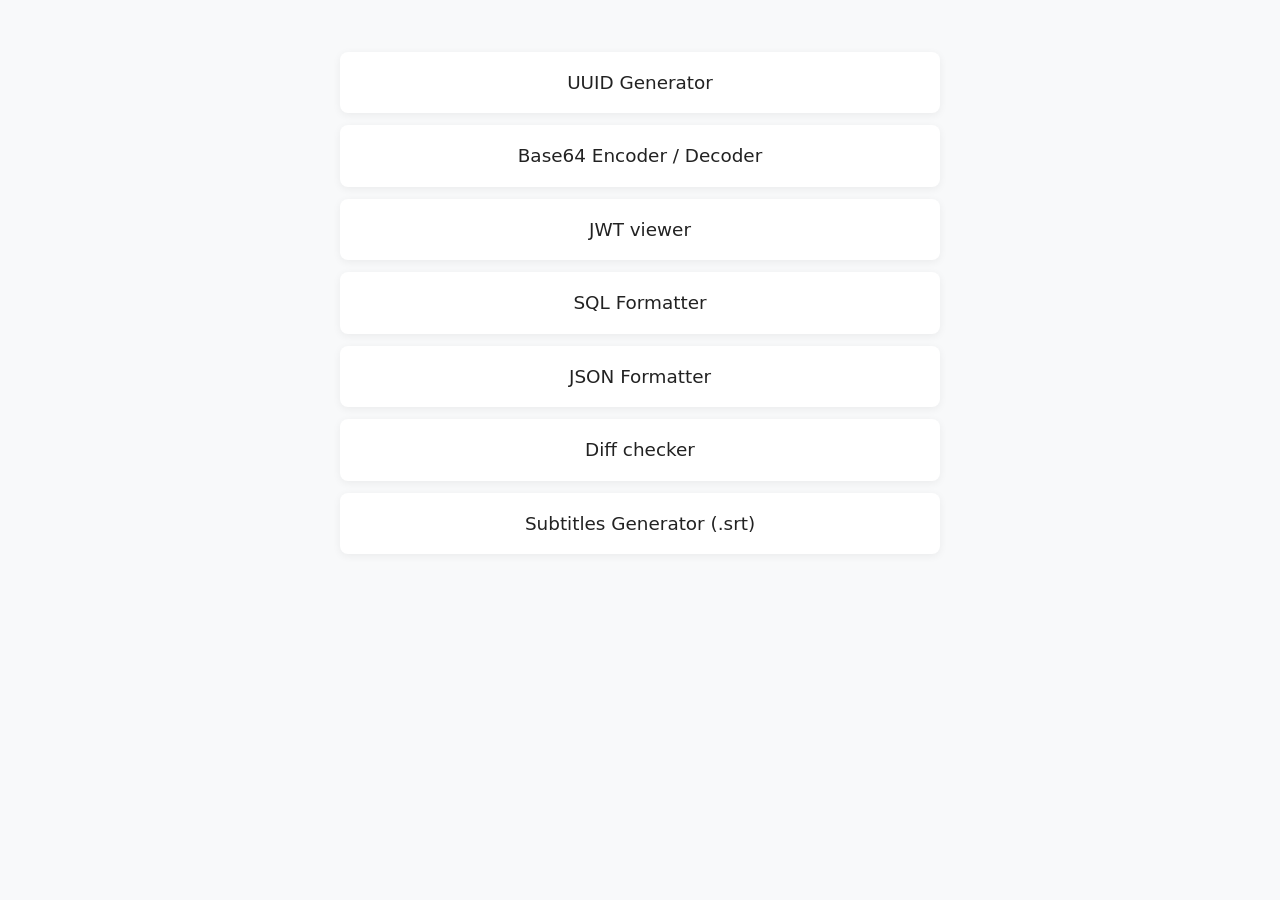
<file: index.html>
<!DOCTYPE html>
<html lang="en">
<head>
    <meta charset="UTF-8">
    <meta name="viewport" content="width=device-width, initial-scale=1.0">
    <title>Useful tools</title>
    <link rel="stylesheet" href="style.css">
    <style>
        .container {
            max-width: 800px;
            margin: 0 auto;
            padding: 40px 20px;
            text-align: center;
        }

        .tools-list {
            max-width: 600px;
            margin: 0 auto;
            list-style: none;
            padding: 0;
        }

        .tools-list li {
            margin: 12px 0;
        }

        .tools-list a {
            display: block;
            padding: 16px 20px;
            background: white;
            border-radius: 8px;
            text-decoration: none;
            color: #222;
            font-size: 1.15rem;
            box-shadow: 0 2px 8px rgba(0,0,0,0.06);
            transition: all 0.2s ease;
        }

        .tools-list a:hover {
            background: #dee2e6;
            transform: translateX(8px);
        }
    </style>
</head>
<body>
    <div class="container">
        <ul class="tools-list">
            <li><a href="tools/uuid-generator">UUID Generator</a></li>
            <li><a href="tools/base64">Base64 Encoder / Decoder</a></li>
            <li><a href="tools/jwt-viewer">JWT viewer</a></li>
            <li><a href="tools/sql-formatter">SQL Formatter</a></li>
            <li><a href="tools/json-formatter">JSON Formatter</a></li>
            <li><a href="tools/diff-checker">Diff checker</a></li>
            <li><a href="tools/srt-generator">Subtitles Generator (.srt)</a></li>
        </ul>
    </div>
</body>
</html>
</file>
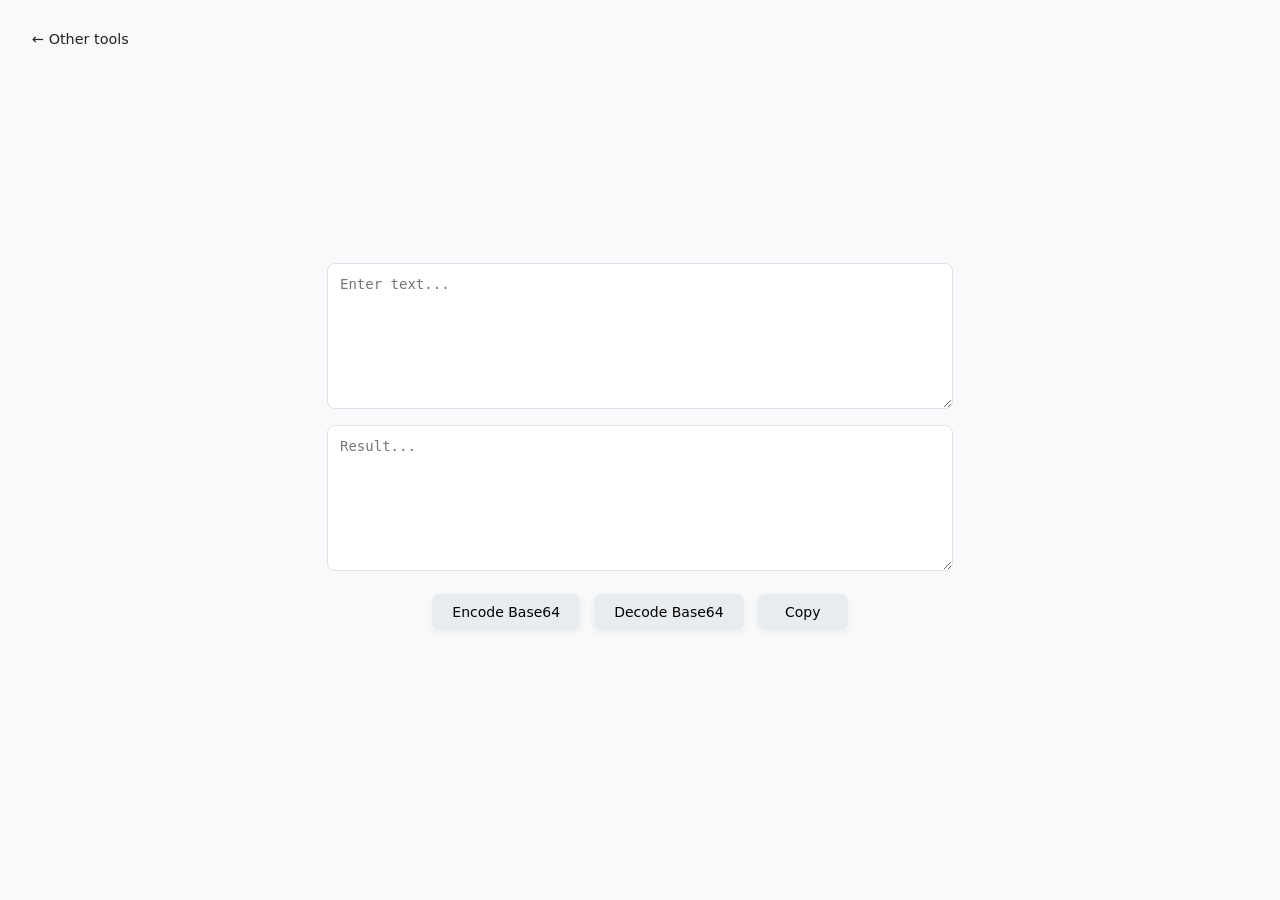
<file: tools/base64.html>
<!DOCTYPE html>
<html lang="en">
<head>
    <meta charset="UTF-8">
    <title>Base64 Encoder / Decoder</title>
    <link rel="stylesheet" href="../style.css">
    <style>
        .display-box {
            width: 100%;
            max-width: 600px;
            min-height: 120px;
            padding: 12px;
            border-radius: 8px;
            border: 1px solid #dee2e6;
            background: #fff;
            font-size: 14px;
            margin-bottom: 16px;
            resize: vertical;
            font-family: monospace;
        }

        .controls {
            display: flex;
            flex-wrap: wrap;
            justify-content: center;
        }
    </style>
</head>
<body>

<nav class="back-nav">
    <div class="btn-back" onclick="goBack()">← Other tools</div>
</nav>

<div class="container centered-wrapper">
    <textarea id="input" class="display-box" placeholder="Enter text..."></textarea>
    <textarea id="output" class="display-box" placeholder="Result..." readonly></textarea>

    <div class="controls">
        <button onclick="encodeBase64()">Encode Base64</button>
        <button onclick="decodeBase64()">Decode Base64</button>
        <button onclick="copyOutput()" id="copyBtn">Copy</button>
    </div>
</div>

<script>
    function goBack() {
        window.location.href = "../";
    }

    function encodeBase64() {
        try {
            const input = document.getElementById("input").value;
            const encoded = btoa(unescape(encodeURIComponent(input)));
            document.getElementById("output").value = encoded;
        } catch (e) {
            document.getElementById("output").value = "Encoding error";
        }
    }

    function decodeBase64() {
        try {
            const input = document.getElementById("input").value;
            const decoded = decodeURIComponent(escape(atob(input)));
            document.getElementById("output").value = decoded;
        } catch (e) {
            document.getElementById("output").value = "Invalid Base64 input";
        }
    }

    function copyOutput() {
        const copyBtn = document.getElementById('copyBtn');
        const output = document.getElementById("output");
        output.select();
        document.execCommand("copy");
        copyBtn.textContent = 'Copied!';
        setTimeout(() => {
            copyBtn.textContent = 'Copy';
        }, 800);
    }

</script>

</body>
</html>
</file>
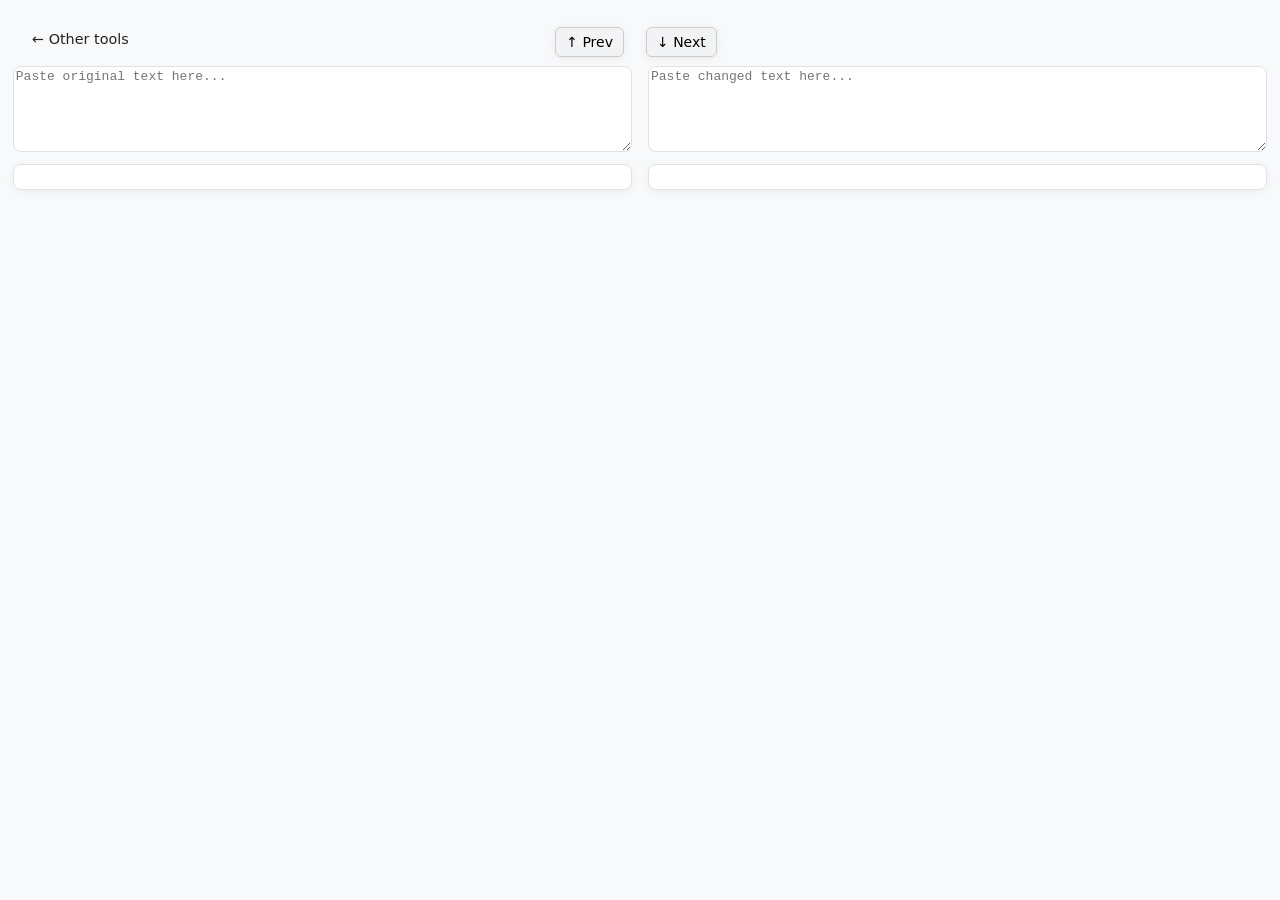
<file: tools/diff-checker.html>
<!DOCTYPE html>
<html lang="en">
<head>
    <meta charset="UTF-8">
    <title>Diff Checker</title>

    <!-- Diff lib -->
    <script src="dependencies/diff-match-patch.js"></script>

    <link rel="stylesheet" href="../style.css">

    <style>
        .container {
            display: flex;
            flex-direction: column;
            align-items: center;
            gap: 12px;
        }

        .areas {
            display: flex;
            flex-direction: column;
            gap: 12px;
            min-width: 98%;
        }

        .row {
            display: flex;
            gap: 16px;
            width: 100%;
        }

        textarea {
            width: 99%;
            height: 80px; /* smaller */
            border-radius: 8px;
            border: 1px solid #dee2e6;
            font-family: 'Courier New', monospace;
            font-size: 13px;
            resize: vertical;
        }

        .diff-box {
            width: 100%;
            padding: 12px;
            border-radius: 8px;
            border: 1px solid #dee2e6;
            font-family: 'Courier New', monospace;
            font-size: 13px;
            white-space: pre;
            overflow: auto;
            background: #fff;
            box-shadow: 0 2px 8px rgba(0,0,0,0.05);
            text-wrap: initial;
        }

        .added {
            background-color: #d4f8d4;
        }

        .removed {
            background-color: #ffd6d6;
        }

        .label {
            margin-bottom: 4px;
            font-size: 12px;
            color: #666;
        }

        .column {
            display: flex;
            flex-direction: column;
            padding-top: 10px;
            width: 100%;
        }

        .controls {
            display: flex;
            gap: 8px;
            align-items: center;
        }

        button {
            padding: 6px 10px;
            border-radius: 6px;
            border: 1px solid #ccc;
            background: #f1f3f5;
            cursor: pointer;
        }

        button:hover {
            background: #e9ecef;
        }

        .controls {
            position: sticky;
            top: 20px; /* adjust to navbar height */
            z-index: 1000;
        }

        .current {
            outline: 1px solid #333;
        }
    </style>
</head>

<body>

<nav class="back-nav">
    <div class="btn-back" onclick="goBack()">← Other tools</div>
</nav>

<div class="container ">

    <div class="controls">
        <button onclick="prevDiff()">↑ Prev</button>
        <button onclick="nextDiff()">↓ Next</button>
        <span id="counter"></span>
    </div>

    <div class="areas">

        <!-- INPUTS -->
        <div class="row">
            <div class="column">
                <textarea id="before" oninput="runDiff()" placeholder="Paste original text here..."></textarea>
            </div>

            <div class="column">
                <textarea id="after" oninput="runDiff()" placeholder="Paste changed text here..."></textarea>
            </div>
        </div>

        <!-- OUTPUT -->
        <div class="row">
            <div id="beforeDiff" class="diff-box"></div>
            <div id="afterDiff" class="diff-box"></div>
        </div>

    </div>
</div>

<script>
    const dmp = new diff_match_patch();

    let diffElements = [];
    let currentIndex = -1;

    function runDiff() {
        const before = document.getElementById('before').value;
        const after = document.getElementById('after').value;

        const beforeBox = document.getElementById('beforeDiff');
        const afterBox = document.getElementById('afterDiff');

        if (!before && !after) {
            beforeBox.innerHTML = '';
            afterBox.innerHTML = '';
            return;
        }

        const diffs = dmp.diff_main(before, after);
        dmp.diff_cleanupSemantic(diffs);

        let beforeHtml = '';
        let afterHtml = '';

        diffs.forEach(([type, text]) => {
            const safeText = escapeHtml(text);
            if (!safeText) return;

            if (type === 0) {
                beforeHtml += safeText;
                afterHtml += safeText;
            } else if (type === -1) {
                beforeHtml += `<span class="removed diff-item">${safeText}</span>`;
            } else if (type === 1) {
                afterHtml += `<span class="added diff-item">${safeText}</span>`;
            }
        });

        beforeBox.innerHTML = beforeHtml;
        afterBox.innerHTML = afterHtml;

        collectDiffs();
    }

    function collectDiffs() {
        diffElements = [
            ...document.querySelectorAll('.removed'),
            ...document.querySelectorAll('.added')
        ];

        currentIndex = -1;
        updateCounter();
    }

    function nextDiff() {
        if (!diffElements.length) return;

        currentIndex = (currentIndex + 1) % diffElements.length;
        scrollToCurrent();
    }

    function prevDiff() {
        if (!diffElements.length) return;

        currentIndex = (currentIndex - 1 + diffElements.length) % diffElements.length;
        scrollToCurrent();
    }

    function scrollToCurrent() {
        diffElements.forEach(el => el.classList.remove('current'));

        const el = diffElements[currentIndex];
        el.classList.add('current');

        el.scrollIntoView({
            behavior: 'smooth',
            block: 'center'
        });

        updateCounter();
    }

    function updateCounter() {
        const counter = document.getElementById('counter');
        if (!diffElements.length) {
            counter.textContent = '0 / 0';
        } else {
            counter.textContent = `${currentIndex + 1} / ${diffElements.length}`;
        }
    }

    function escapeHtml(text) {
        return text
            .replace(/&/g, "&amp;")
            .replace(/</g, "&lt;")
            .replace(/>/g, "&gt;");
    }

    function goBack() {
        window.location.href = "../";
    }
</script>

</body>
</html>
</file>
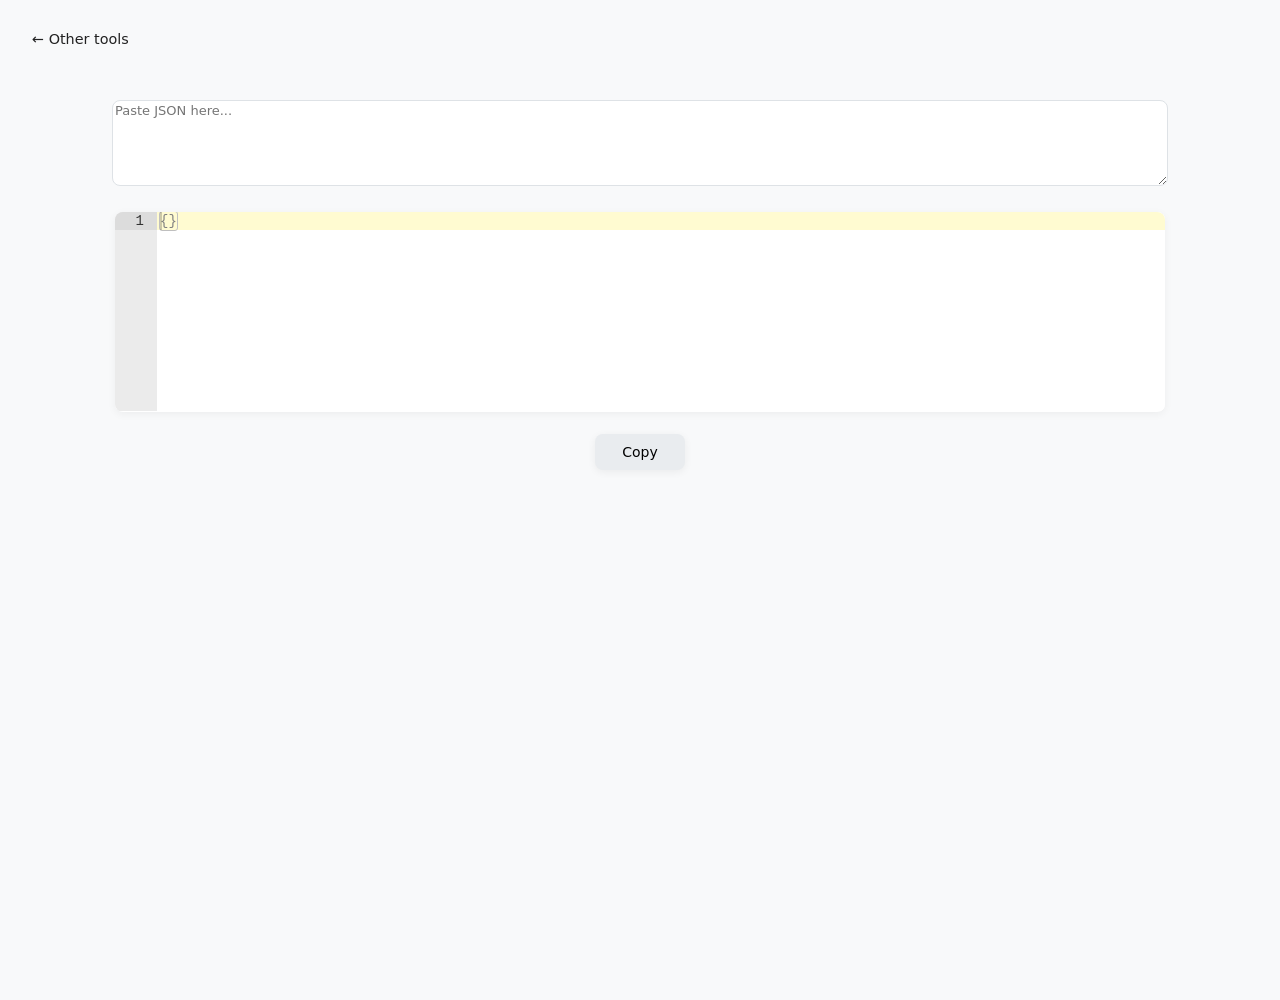
<file: tools/json-formatter.html>
<!DOCTYPE html>
<html lang="en">
<head>
    <meta charset="UTF-8">
    <title>JSON Formatter</title>
    <link rel="stylesheet" href="../style.css">

    <!-- JSONEditor CSS -->
    <link href="dependencies/jsoneditor.min.css" rel="stylesheet">
    <style>
        .container {
            display: flex;
            flex-direction: column;
            align-items: center;
        }

        textarea {
            width: 100%;
            height: 80px;
            margin-bottom: 16px;
            border-radius: 8px;
            border: 1px solid #dee2e6;
            font-family: inherit;
            font-size: 13px;
            resize: vertical;
        }

        .display-box {
            font-size: 13px;
            font-weight: 500;
            margin-top: 10px;
            min-height: 200px;
            background: #fff;
            padding: 0;
            border-radius: 8px;
            box-shadow: 0 2px 8px rgba(0,0,0,0.05);
            width: 100%;
            overflow: hidden; /* IMPORTANT */
        }

        .actions {
            margin-top: 15px;
            margin-bottom: 15px;
            display: flex;
            justify-content: center;
        }

        .jsoneditor {
            border: none;
            font-family: inherit;
            font-size: 13px;
        }

        .jsoneditor-menu {
            display: none;
        }
    </style>
</head>
<body>

<nav class="back-nav">
    <div class="btn-back" onclick="goBack()">← Other tools</div>
</nav>

<div class="container padded-centered-wrapper" style="max-width: 1050px; margin: auto;">

    <textarea id="jsonInput" placeholder="Paste JSON here..." oninput="formatJSONInput()"></textarea>

    <div id="outputBox" class="display-box"></div>

    <div class="actions">
        <button onclick="copyOutput()" id="copyBtn">Copy</button>
    </div>

</div>

<script src="dependencies/jsoneditor.min.js"></script>

<script>
    let editor;

    window.onload = function () {
        const container = document.getElementById('outputBox');

        editor = new JSONEditor(container, {
            mode: 'code',
            mainMenuBar: false,
            statusBar: false
        });

        setEditorHeight(200);
    };

    function setEditorHeight(minHeight = 200) {
        const container = document.getElementById('outputBox');
        const text = editor.getText();

        // Count the number of lines (at least 1)
        const lineCount = text ? text.split('\n').length : 1;

        // Manual calculation: 1 line = 10px
        // Adding a small buffer (e.g., 40px) for padding/internal UI elements
        const calculatedHeight = (lineCount * 20) + 40;

        container.style.height = Math.max(calculatedHeight, minHeight) + 'px';

        // Force the ACE editor (inside JSONEditor) to resize to the new container height
        if (editor && editor.aceEditor) {
            editor.aceEditor.resize();
        }
    }

    function formatJSONInput() {
        const input = document.getElementById('jsonInput').value.trim();

        if (!input) {
            editor.setText('');
            setEditorHeight(200);
            return;
        }

        try {
            const parsed = JSON.parse(input);
            const formatted = JSON.stringify(parsed, null, 2);
            editor.setText(formatted);
        } catch (e) {
            editor.setText('Invalid JSON');
        }

        setEditorHeight();
    }

    function copyOutput() {
        const text = editor.getText();
        if (!text) return;

        const copyBtn = document.getElementById('copyBtn');
        navigator.clipboard.writeText(text).then(() => {
            copyBtn.textContent = 'Copied!';
            setTimeout(() => {
                copyBtn.textContent = 'Copy';
            }, 800);
        });
    }

    function clearAll() {
        document.getElementById('jsonInput').value = '';
        editor.setText('');
        setEditorHeight(200);
    }

    function goBack() {
        window.location.href = "../";
    }
</script>

</body>
</html>
</file>
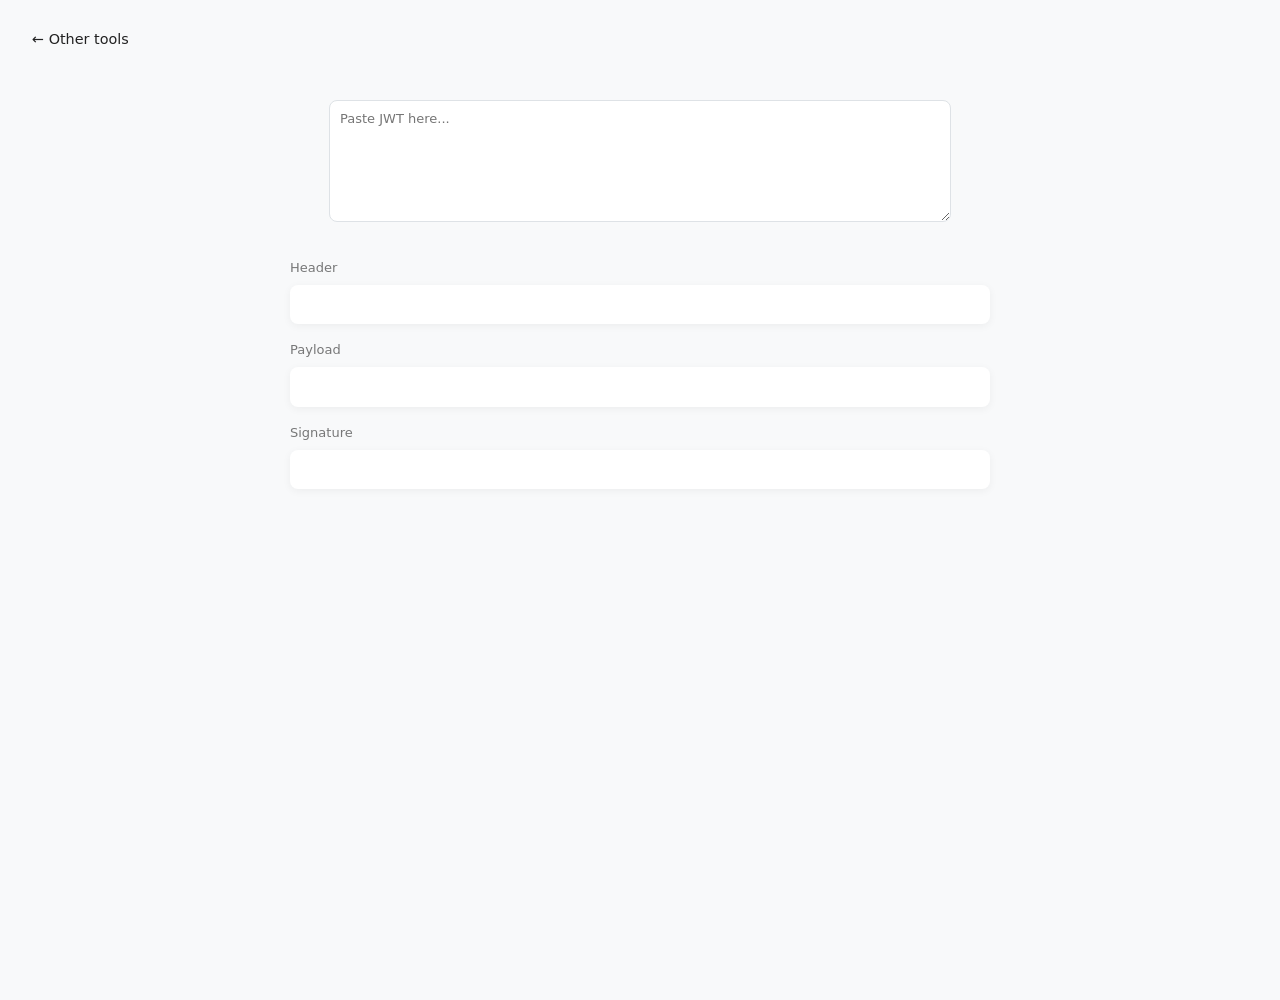
<file: tools/jwt-viewer.html>
<!DOCTYPE html>
<html lang="en">
<head>
    <meta charset="UTF-8">
    <title>JWT Viewer</title>
    <link rel="stylesheet" href="../style.css">
    <style>
        .display-box {
            font-size: 13px;
            font-weight: 500;
            margin-bottom: 16px;
            word-break: break-all;
            min-height: 1.2em;
            background: #fff;
            padding: 12px;
            border-radius: 8px;
            box-shadow: 0 2px 8px rgba(0,0,0,0.05);
            white-space: pre-wrap; /* IMPORTANT: preserves JSON formatting */
        }

        textarea {
            width: 100%;
            max-width: 600px;
            height: 100px;
            margin-bottom: 16px;
            padding: 10px;
            border-radius: 8px;
            border: 1px solid #dee2e6;
            font-family: inherit;
            font-size: 13px;
            resize: vertical;
        }

        .section-title {
            font-size: 13px;
            opacity: 0.6;
            margin-bottom: 6px;
        }


    </style>
</head>
<body>

<nav class="back-nav">
    <div class="btn-back" onclick="goBack()">← Other tools</div>
</nav>

<div class="container padded-centered-wrapper" style="max-width: 700px; margin: auto;">

    <textarea id="jwtInput" placeholder="Paste JWT here..." oninput="decodeJWT()"></textarea>

    <div style="width: 100%; margin-top: 20px;">
        <div class="section-title">Header</div>
        <div id="headerBox" class="display-box"></div>

        <div class="section-title">Payload</div>
        <div id="payloadBox" class="display-box"></div>

        <div class="section-title">Signature</div>
        <div id="signatureBox" class="display-box"></div>
    </div>

</div>

<script>
    function base64UrlDecode(str) {
        try {
            str = str.replace(/-/g, '+').replace(/_/g, '/');
            const pad = str.length % 4;
            if (pad) {
                str += '='.repeat(4 - pad);
            }
            return decodeURIComponent(atob(str).split('').map(c =>
                '%' + ('00' + c.charCodeAt(0).toString(16)).slice(-2)
            ).join(''));
        } catch {
            return 'Invalid base64';
        }
    }

    function formatJSON(str) {
        try {
            return JSON.stringify(JSON.parse(str), null, 2); // pretty print
        } catch {
            return str;
        }
    }

    function decodeJWT() {
        let input = document.getElementById('jwtInput').value.trim();

        // 🔥 remove "Bearer " if present
        if (input.startsWith('Bearer ')) {
            input = input.slice(7).trim();
        }

        const parts = input.split('.');
        const header = parts[0];
        const payload = parts[1];
        const signature = parts[2];

        document.getElementById('headerBox').textContent =
            header ? formatJSON(base64UrlDecode(header)) : '';

        document.getElementById('payloadBox').textContent =
            payload ? formatJSON(base64UrlDecode(payload)) : '';

        document.getElementById('signatureBox').textContent =
            signature || '';
    }

    function clearAll() {
        document.getElementById('jwtInput').value = '';
        document.getElementById('headerBox').textContent = '';
        document.getElementById('payloadBox').textContent = '';
        document.getElementById('signatureBox').textContent = '';
    }

    function goBack() {
        window.location.href = "../";
    }
</script>

</body>
</html>
</file>
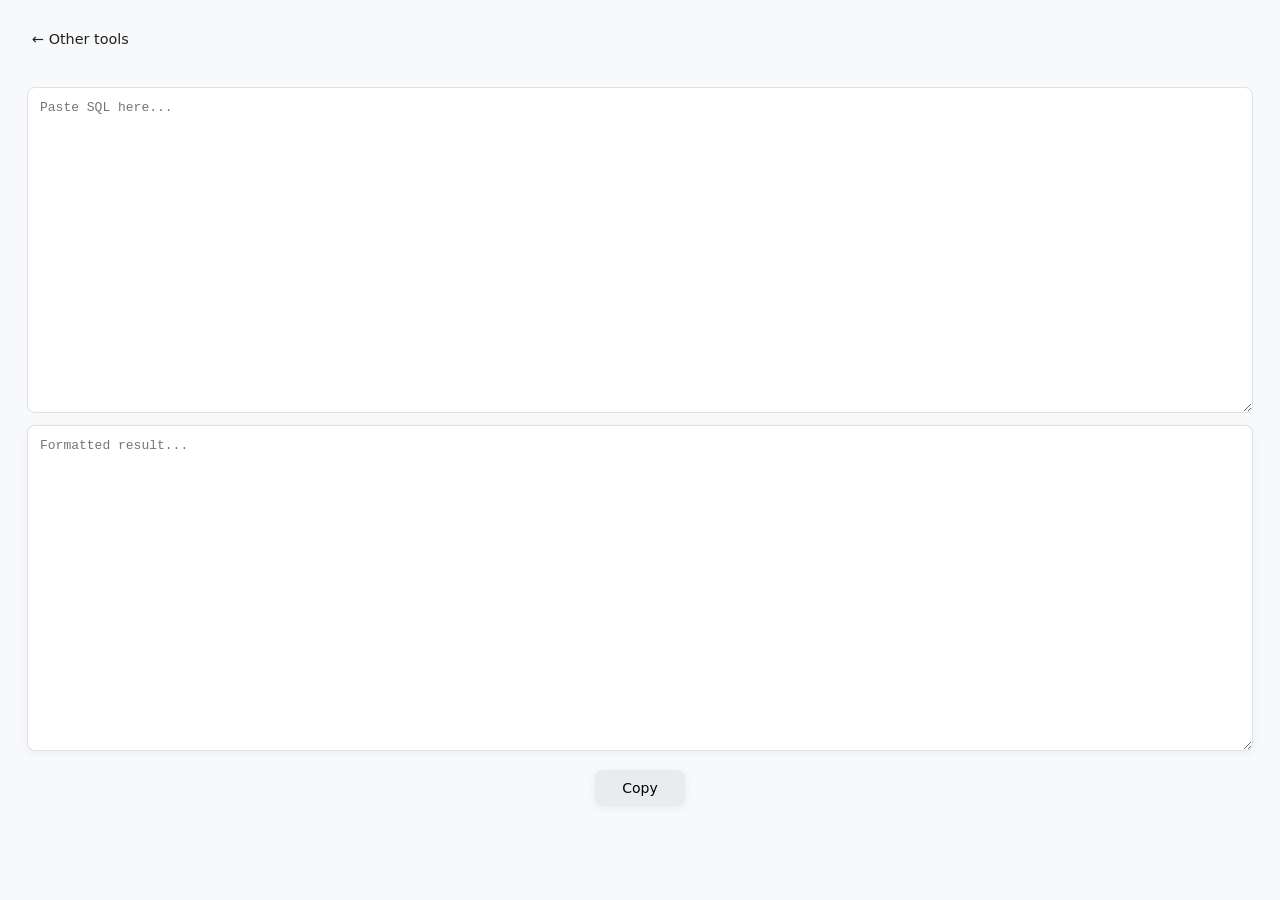
<file: tools/sql-formatter.html>
<!DOCTYPE html>
<html lang="en">
<head>
    <meta charset="UTF-8">
    <title>SQL Formatter (Aligned Insert)</title>
    <script src="dependencies/sql-formatter.min.js"></script>
    <link rel="stylesheet" href="../style.css"> </head>
    <style>
        .container { display: flex; flex-direction: column; align-items: center; }

        textarea {
            /* 2x wider than original 600px, responsive */
            width: 1200px;
            max-width: 95vw;
            /* Expand vertically */
            height: 300px;
            margin-bottom: 12px;
            padding: 12px;
            border-radius: 8px;
            border: 1px solid #dee2e6;
            font-family: 'Courier New', monospace;
            font-size: 13px;
            /* Handle horizontal overflow */
            white-space: pre;
            overflow-x: auto;
            resize: vertical;
        }

        #outputSql {
            background: #fff;
            box-shadow: 0 2px 8px rgba(0,0,0,0.05);
        }

    </style>
</head>
<body>

<nav class="back-nav">
    <div class="btn-back" onclick="goBack()">← Other tools</div>
</nav>

<div class="container centered-wrapper">
    <textarea id="inputSql" placeholder="Paste SQL here..." oninput="formatSQL()"></textarea>
    <textarea id="outputSql" placeholder="Formatted result..." readonly></textarea>
    <button onclick="copySQL()" id="copyBtn">Copy</button>
</div>

<script>
    function formatSQL() {
        const input = document.getElementById('inputSql').value;
        const output = document.getElementById('outputSql');

        if (!input.trim()) {
            output.value = '';
            return;
        }

        // Check if it's an INSERT INTO statement to use special logic
        if (/insert\s+into/i.test(input)) {
            output.value = formatInsertInto(input);
        } else {
            output.value = formatGenericSQL(input);
        }
    }

    function formatInsertInto(sql) {
        try {
            // 1. Extract parts
            const insertPart = sql.match(/insert\s+into\s+([\w.]+)\s*\((.*?)\)\s*values\s*(.*);?/is);
            if (!insertPart) return sql;

            const tableName = insertPart[1];
            const columns = insertPart[2].split(',').map(s => s.trim());

            // Extract value rows: (v1, v2), (v3, v4)
            const valuesRaw = insertPart[3].trim();
            const rowMatches = valuesRaw.match(/\((.*?)\)/gs);
            if (!rowMatches) return sql;

            const rows = rowMatches.map(row =>
                row.replace(/^\(|\)$/g, '').split(',').map(s => s.trim())
            );

            // 2. Calculate Max Widths for every column
            const maxWidths = columns.map((col, i) => {
                const cellLengths = rows.map(row => (row[i] || '').length);
                return Math.max(col.length, ...cellLengths);
            });

            // 3. Format Helper
            const padCell = (text, width) => text + ' '.repeat(Math.max(0, width - text.length));

            // 4. Reconstruct Header
            const formattedCols = columns.map((col, i) => padCell(col, maxWidths[i])).join(' , ');
            let result = `INSERT INTO ${tableName}\n(${formattedCols}) VALUES\n`;

            // 5. Reconstruct Rows
            const formattedRows = rows.map((row, rowIndex) => {
                const rowStr = row.map((cell, i) => padCell(cell, maxWidths[i])).join(' , ');
                const isLast = rowIndex === rows.length - 1;
                return `(${rowStr})${isLast ? ';' : ','}`;
            });

            return result + formattedRows.join('\n');
        } catch (e) {
            console.error(e);
            return sql; // Return original on error
        }
    }

    function formatGenericSQL(input) {
        return sqlFormatter.format(input, {
                    language: 'sql',
                    indent: '    ',
                    uppercase: true
        });
    }

    function goBack() {
        window.location.href = "../";
    }

    function copySQL() {
        const text = document.getElementById('outputSql').value;
        if (!text) return;

        const copyBtn = document.getElementById('copyBtn');
        navigator.clipboard.writeText(text).then(() => {
            copyBtn.textContent = 'Copied!';
            setTimeout(() => {
                copyBtn.textContent = 'Copy';
            }, 800);
        });
    }
</script>

</body>
</html>
</file>
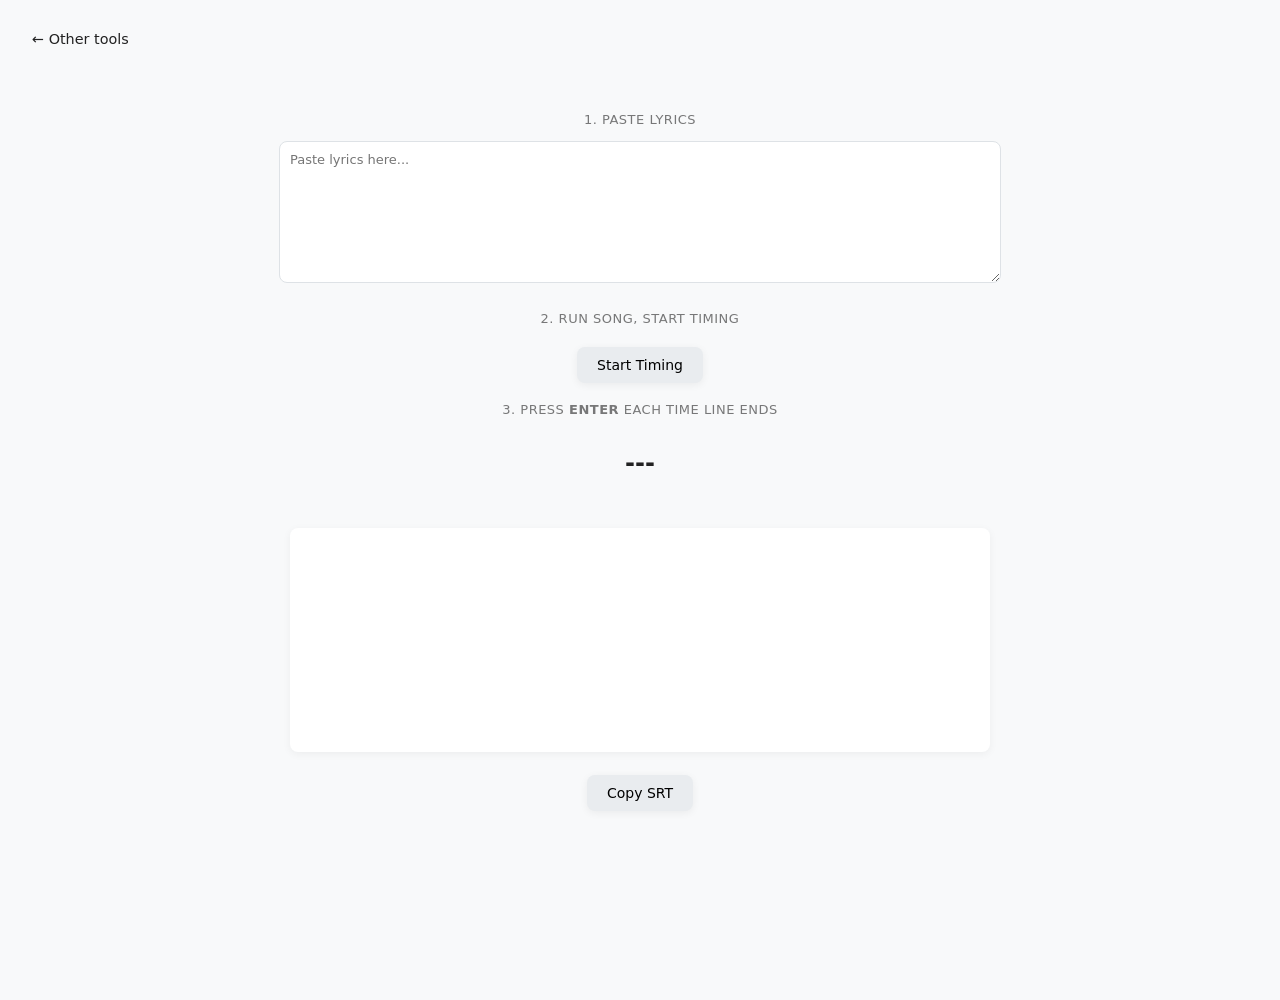
<file: tools/srt-generator.html>
<!DOCTYPE html>
<html lang="en">
<head>
    <meta charset="UTF-8" />
    <title>Live SRT Generator</title>
    <link rel="stylesheet" href="../style.css">
    <style>
        .display-box {
          font-size: 13px;
          font-weight: 500;
          margin-bottom: 16px;
          word-break: break-all;
          min-height: 1.2em;
          background: #fff;
          padding: 12px;
          border-radius: 8px;
          box-shadow: 0 2px 8px rgba(0,0,0,0.05);
          white-space: pre-wrap;
        }

        textarea {
          width: 100%;
          height: 120px;
          margin-bottom: 16px;
          padding: 10px;
          border-radius: 8px;
          border: 1px solid #dee2e6;
          font-family: inherit;
          font-size: 13px;
          resize: vertical;
        }

        .section-title {
          font-size: 13px;
          opacity: 0.6;
          margin: 10px;
          text-transform: uppercase;
          letter-spacing: 0.5px;
        }

        #currentLineDisplay, #nextLineDisplay {
          font-size: 1.5rem;
          font-weight: 600;
          margin: 0.2rem 0;
          color: #222;
        }

        #nextLineDisplay {
          color: #adb5bd;
          font-size: 1.1rem;
        }

        .controls {
          text-align: center;
        }

    </style>
</head>
<body>

<nav class="back-nav">
    <div class="btn-back" onclick="goBack()">← Other tools</div>
</nav>

<div class="container padded-centered-wrapper" style="max-width: 700px; margin: auto;">

    <div class="section-title">1. Paste Lyrics</div>
    <textarea id="lyrics" placeholder="Paste lyrics here..."></textarea>

    <div class="controls">
        <div class="section-title">2. Run song, start timing</div>
        <button onclick="startTiming()">Start Timing</button>
        <div class="section-title">3. Press <strong>Enter</strong> each time line ends</div>
    </div>

    <div style="width: 100%; margin-top: 10px; text-align: center;">
        <p id="currentLineDisplay">---</p>
        <p id="nextLineDisplay"></p>
    </div>

    <div style="width: 100%; margin-top: 30px;">
        <pre id="srtOutput" class="display-box" style="min-height: 200px;"></pre>
        <div style="text-align: center; margin-bottom: 15px">
            <button id="copyBtn" onclick="copyToClipboard()">Copy SRT</button>
        </div>
    </div>

</div>

<script>
    let lines = [];
    let timestamps = [];
    let index = 0;
    let startTime;
    const output = document.getElementById("srtOutput");
    const currentLineDisplay = document.getElementById("currentLineDisplay");
    const nextLineDisplay = document.getElementById("nextLineDisplay");

    function startTiming() {
      const rawInput = document.getElementById("lyrics").value.trim();
      if (!rawInput) return;

      lines = rawInput.split("\n");
      timestamps = [performance.now()];
      index = 0;
      output.textContent = "";
      currentLineDisplay.textContent = lines[0] || "";
      nextLineDisplay.textContent = lines[1] || "";
      startTime = timestamps[0];
    }

    function recordLine() {
      if (index >= lines.length || !startTime) return;

      const now = performance.now();
      timestamps.push(now);

      const start = timestamps[index] - startTime;
      const end = timestamps[index + 1] - startTime;
      const srtEntry = formatSRT(index + 1, start, end, lines[index]);
      output.textContent += srtEntry + "\n";

      index++;

      if (index < lines.length) {
        currentLineDisplay.textContent = lines[index] || "";
        nextLineDisplay.textContent = lines[index + 1] || "";
      } else {
        currentLineDisplay.textContent = "✅ Done!";
        nextLineDisplay.textContent = "";
      }

      // Auto-scroll output
      output.scrollTop = output.scrollHeight;
    }

    function formatSRT(i, startMs, endMs, text) {
      return `${i}\n${formatTime(startMs)} --> ${formatTime(endMs)}\n${text}\n`;
    }

    function formatTime(ms) {
      const date = new Date(ms);
      return [
        String(date.getUTCHours()).padStart(2, '0'),
        String(date.getUTCMinutes()).padStart(2, '0'),
        String(date.getUTCSeconds()).padStart(2, '0')
      ].join(":") + "," + String(date.getUTCMilliseconds()).padStart(3, '0');
    }

    function copyToClipboard() {
      const text = output.textContent;
      navigator.clipboard.writeText(text).then(() => {
          const btn = document.getElementById('copyBtn');
          const original = btn.textContent;
          btn.textContent = 'Copied!';
          setTimeout(() => btn.textContent = original, 2000);
      });
    }

    function goBack() {
      window.location.href = "../";
    }

    document.addEventListener("keydown", e => {
      // Prevent recording if user is typing in the textarea
      if (document.activeElement.id === "lyrics") return;

      if (e.key === "Enter") {
        e.preventDefault();
        recordLine();
      }
    });
</script>

</body>
</html>
</file>
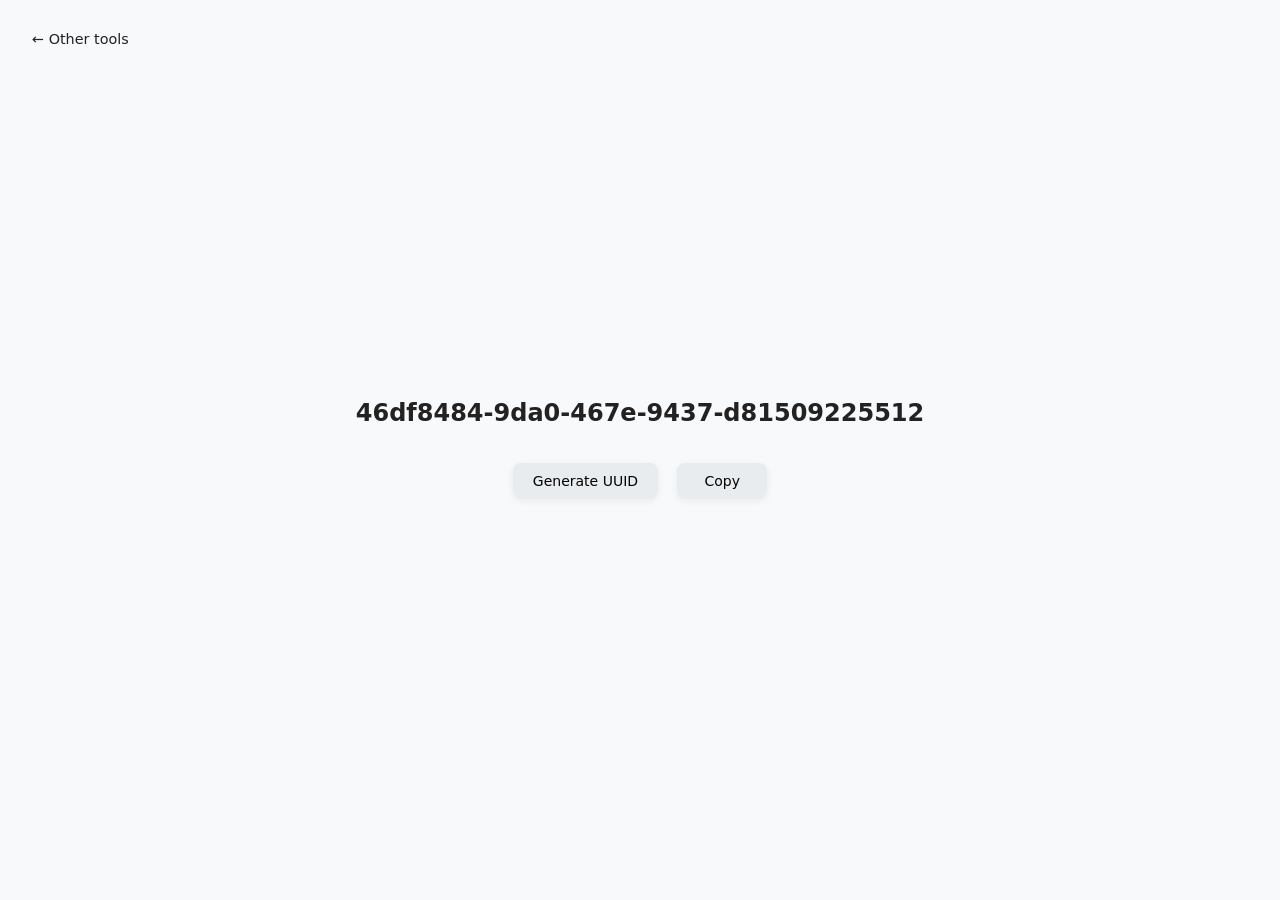
<file: tools/uuid-generator.html>
<!DOCTYPE html>
<html lang="en">
<head>
    <meta charset="UTF-8">
    <link rel="stylesheet" href="../style.css"> </head>
    <style>
        .display-box {
            font-size: 24px;
            font-weight: 600;
            margin-bottom: 24px;
            word-break: break-all;
            min-height: 1.2em;
        }
    </style>
</head>
<body>
   <nav class="back-nav">
       <div class="btn-back" onclick="goBack()">← Other tools</div>
   </nav>

   <div class="container centered-wrapper">
       <div id="uuid" class="display-box">Generating...</div>
       <div class="controls">
           <button onclick="generateUUID()">Generate UUID</button>
           <button id="copyBtn" onclick="copyUUID()">Copy</button>
       </div>
   </div>

   <script>
       let currentUUID = '';

       function generateUUID() {
           const uuidDisplay = document.getElementById('uuid');
           currentUUID = crypto.randomUUID();
           uuidDisplay.textContent = currentUUID;
       }

       function copyUUID() {
           if (!currentUUID) return;

           const copyBtn = document.getElementById('copyBtn');
           navigator.clipboard.writeText(currentUUID).then(() => {
               copyBtn.textContent = 'Copied!';
               setTimeout(() => {
                   copyBtn.textContent = 'Copy';
               }, 800);
           });
       }

       function goBack() {
           window.location.href = "../";
       }

       window.onload = generateUUID;
   </script>

</body>
</html>
</file>
<file: style.css>
/* --- Global Styles --- */
body {
    font-family: 'Segoe UI', system-ui, -apple-system, sans-serif;
    background: #f8f9fa;
    color: #222;
    margin: 0;
    padding: 0;
    line-height: 1.6;
    min-height: 100vh;
}

/* For tools that need centered vertical alignment */
.centered-wrapper {
    display: flex;
    flex-direction: column;
    align-items: center;
    justify-content: center;
    min-height: 100vh;
}

.padded-centered-wrapper {
    display: flex;
    flex-direction: column;
    align-items: center;
    justify-content: flex-start;
    min-height: 100vh;
    padding-top: 100px;
}

/* --- Navigation (back to "Other tools") --- */
.back-nav {
    position: absolute;
    top: 20px;
    left: 20px;
}

.btn-back {
    padding: 8px 12px;
    border-radius: 6px;
    cursor: pointer;
    font-size: 0.9rem;
    transition: background-color 0.2s ease;
    user-select: none;
    display: inline-block;
}

.btn-back:hover {
    background-color: #e9ecef;
}

/* --- UI Components (Buttons & Displays) --- */
button {
    padding: 10px 20px;
    margin: 7px;
    border: none;
    border-radius: 8px;
    background: #e9ecef;
    cursor: pointer;
    font-size: 14px;
    transition: all 0.2s ease;
    font-family: inherit;
    box-shadow: 0 2px 8px rgba(0,0,0,0.06);
}

button:hover {
    background: #dee2e6;
    transform: translateY(-1px);
}

button:active {
    transform: scale(0.95);
}

#copyBtn {
    min-width: 90px; /* This prevents the button from shrinking or growing */
    text-align: center;
}
</file>
<file: tools/dependencies/jsoneditor.min.css>
// https://cdn.jsdelivr.net/npm/jsoneditor@9.10.0/dist/jsoneditor.min.css

.jsoneditor input,.jsoneditor input:not([type]),.jsoneditor input[type=search],.jsoneditor input[type=text],.jsoneditor-modal input,.jsoneditor-modal input:not([type]),.jsoneditor-modal input[type=search],.jsoneditor-modal input[type=text]{height:auto;border:inherit;box-shadow:none;font-size:inherit;box-sizing:inherit;padding:inherit;font-family:inherit;transition:none;line-height:inherit}.jsoneditor input:focus,.jsoneditor input:not([type]):focus,.jsoneditor input[type=search]:focus,.jsoneditor input[type=text]:focus,.jsoneditor-modal input:focus,.jsoneditor-modal input:not([type]):focus,.jsoneditor-modal input[type=search]:focus,.jsoneditor-modal input[type=text]:focus{border:inherit;box-shadow:inherit}.jsoneditor textarea,.jsoneditor-modal textarea{height:inherit}.jsoneditor select,.jsoneditor-modal select{display:inherit;height:inherit}.jsoneditor label,.jsoneditor-modal label{font-size:inherit;font-weight:inherit;color:inherit}.jsoneditor table,.jsoneditor-modal table{border-collapse:collapse;width:auto}.jsoneditor td,.jsoneditor th,.jsoneditor-modal td,.jsoneditor-modal th{padding:0;display:table-cell;text-align:left;vertical-align:inherit;border-radius:inherit}.jsoneditor .autocomplete.dropdown{position:absolute;background:#fff;box-shadow:2px 2px 12px rgba(128,128,128,.3);border:1px solid #d3d3d3;overflow-x:hidden;overflow-y:auto;cursor:default;margin:0;padding:5px;text-align:left;outline:0;font-family:consolas,menlo,monaco,"Ubuntu Mono",source-code-pro,monospace;font-size:14px}.jsoneditor .autocomplete.dropdown .item{color:#1a1a1a}.jsoneditor .autocomplete.dropdown .item.hover{background-color:#ebebeb}.jsoneditor .autocomplete.hint{color:#a1a1a1;top:4px;left:4px}.jsoneditor-contextmenu-root{position:relative;width:0;height:0}.jsoneditor-contextmenu{position:absolute;box-sizing:content-box;z-index:2}.jsoneditor-contextmenu .jsoneditor-menu{position:relative;left:0;top:0;width:128px;height:auto;background:#fff;border:1px solid #d3d3d3;box-shadow:2px 2px 12px rgba(128,128,128,.3);list-style:none;margin:0;padding:0}.jsoneditor-contextmenu .jsoneditor-menu button{position:relative;padding:0 8px 0 0;margin:0;width:128px;height:auto;border:none;cursor:pointer;color:#4d4d4d;background:0 0;font-size:14px;font-family:arial,sans-serif;box-sizing:border-box;text-align:left}.jsoneditor-contextmenu .jsoneditor-menu button::-moz-focus-inner{padding:0;border:0}.jsoneditor-contextmenu .jsoneditor-menu button.jsoneditor-default{width:96px}.jsoneditor-contextmenu .jsoneditor-menu button.jsoneditor-expand{float:right;width:32px;height:24px;border-left:1px solid #e5e5e5}.jsoneditor-contextmenu .jsoneditor-menu li{overflow:hidden}.jsoneditor-contextmenu .jsoneditor-menu li ul{display:none;position:relative;left:-10px;top:0;border:none;box-shadow:inset 0 0 10px rgba(128,128,128,.5);padding:0 10px;-webkit-transition:all .3s ease-out;-moz-transition:all .3s ease-out;-o-transition:all .3s ease-out;transition:all .3s ease-out}.jsoneditor-contextmenu .jsoneditor-menu li ul .jsoneditor-icon{margin-left:24px}.jsoneditor-contextmenu .jsoneditor-menu li ul li button{padding-left:24px;animation:all ease-in-out 1s}.jsoneditor-contextmenu .jsoneditor-menu li button .jsoneditor-expand{position:absolute;top:0;right:0;width:24px;height:24px;padding:0;margin:0 4px 0 0;background-image:url(./img/jsoneditor-icons.svg);background-position:0 -72px}.jsoneditor-contextmenu .jsoneditor-icon{position:absolute;top:0;left:0;width:24px;height:24px;border:none;padding:0;margin:0;background-image:url(./img/jsoneditor-icons.svg)}.jsoneditor-contextmenu .jsoneditor-text{padding:4px 0 4px 24px;word-wrap:break-word}.jsoneditor-contextmenu .jsoneditor-text.jsoneditor-right-margin{padding-right:24px}.jsoneditor-contextmenu .jsoneditor-separator{height:0;border-top:1px solid #e5e5e5;padding-top:5px;margin-top:5px}.jsoneditor-contextmenu button.jsoneditor-remove .jsoneditor-icon{background-position:-24px 0}.jsoneditor-contextmenu button.jsoneditor-append .jsoneditor-icon{background-position:0 0}.jsoneditor-contextmenu button.jsoneditor-insert .jsoneditor-icon{background-position:0 0}.jsoneditor-contextmenu button.jsoneditor-duplicate .jsoneditor-icon{background-position:-48px 0}.jsoneditor-contextmenu button.jsoneditor-sort-asc .jsoneditor-icon{background-position:-168px 0}.jsoneditor-contextmenu button.jsoneditor-sort-desc .jsoneditor-icon{background-position:-192px 0}.jsoneditor-contextmenu button.jsoneditor-transform .jsoneditor-icon{background-position:-216px 0}.jsoneditor-contextmenu button.jsoneditor-extract .jsoneditor-icon{background-position:0 -24px}.jsoneditor-contextmenu button.jsoneditor-type-string .jsoneditor-icon{background-position:-144px 0}.jsoneditor-contextmenu button.jsoneditor-type-auto .jsoneditor-icon{background-position:-120px 0}.jsoneditor-contextmenu button.jsoneditor-type-object .jsoneditor-icon{background-position:-72px 0}.jsoneditor-contextmenu button.jsoneditor-type-array .jsoneditor-icon{background-position:-96px 0}.jsoneditor-contextmenu button.jsoneditor-type-modes .jsoneditor-icon{background-image:none;width:6px}.jsoneditor-contextmenu li,.jsoneditor-contextmenu ul{box-sizing:content-box;position:relative}.jsoneditor-contextmenu .jsoneditor-menu button:focus,.jsoneditor-contextmenu .jsoneditor-menu button:hover{color:#1a1a1a;background-color:#f5f5f5;outline:0}.jsoneditor-contextmenu .jsoneditor-menu li button.jsoneditor-selected,.jsoneditor-contextmenu .jsoneditor-menu li button.jsoneditor-selected:focus,.jsoneditor-contextmenu .jsoneditor-menu li button.jsoneditor-selected:hover{color:#fff;background-color:#ee422e}.jsoneditor-contextmenu .jsoneditor-menu li ul li button:focus,.jsoneditor-contextmenu .jsoneditor-menu li ul li button:hover{background-color:#f5f5f5}.jsoneditor-modal{max-width:95%;border-radius:2px!important;padding:45px 15px 15px 15px!important;box-shadow:2px 2px 12px rgba(128,128,128,.3);color:#4d4d4d;line-height:1.3em}.jsoneditor-modal.jsoneditor-modal-transform{width:600px!important}.jsoneditor-modal .pico-modal-header{position:absolute;box-sizing:border-box;top:0;left:0;width:100%;padding:0 10px;height:30px;line-height:30px;font-family:arial,sans-serif;font-size:11pt;background:#3883fa;color:#fff}.jsoneditor-modal table{width:100%}.jsoneditor-modal table td{padding:3px 0}.jsoneditor-modal table td.jsoneditor-modal-input{text-align:right;padding-right:0;white-space:nowrap}.jsoneditor-modal table td.jsoneditor-modal-actions{padding-top:15px}.jsoneditor-modal table th{vertical-align:middle}.jsoneditor-modal p:first-child{margin-top:0}.jsoneditor-modal a{color:#3883fa}.jsoneditor-modal .jsoneditor-jmespath-block{margin-bottom:10px}.jsoneditor-modal .pico-close{background:0 0!important;font-size:24px!important;top:7px!important;right:7px!important;color:#fff}.jsoneditor-modal input{padding:4px}.jsoneditor-modal input[type=text]{cursor:inherit}.jsoneditor-modal input[disabled]{background:#d3d3d3;color:grey}.jsoneditor-modal .jsoneditor-select-wrapper{position:relative;display:inline-block}.jsoneditor-modal .jsoneditor-select-wrapper:after{content:"";width:0;height:0;border-left:5px solid transparent;border-right:5px solid transparent;border-top:6px solid #666;position:absolute;right:8px;top:14px;pointer-events:none}.jsoneditor-modal select{padding:3px 24px 3px 10px;min-width:180px;max-width:350px;-webkit-appearance:none;-moz-appearance:none;appearance:none;text-indent:0;text-overflow:"";font-size:14px;line-height:1.5em}.jsoneditor-modal select::-ms-expand{display:none}.jsoneditor-modal .jsoneditor-button-group input{padding:4px 10px;margin:0;border-radius:0;border-left-style:none}.jsoneditor-modal .jsoneditor-button-group input.jsoneditor-button-first{border-top-left-radius:3px;border-bottom-left-radius:3px;border-left-style:solid}.jsoneditor-modal .jsoneditor-button-group input.jsoneditor-button-last{border-top-right-radius:3px;border-bottom-right-radius:3px}.jsoneditor-modal .jsoneditor-transform-preview{background:#f5f5f5;height:200px}.jsoneditor-modal .jsoneditor-transform-preview.jsoneditor-error{color:#ee422e}.jsoneditor-modal .jsoneditor-jmespath-wizard{line-height:1.2em;width:100%;padding:0;border-radius:3px}.jsoneditor-modal .jsoneditor-jmespath-label{font-weight:700;color:#1e90ff;margin-top:20px;margin-bottom:5px}.jsoneditor-modal .jsoneditor-jmespath-wizard-table{width:100%;border-collapse:collapse}.jsoneditor-modal .jsoneditor-jmespath-wizard-label{font-style:italic;margin:4px 0 2px 0}.jsoneditor-modal .jsoneditor-inline{position:relative;display:inline-block;width:100%;padding-top:2px;padding-bottom:2px}.jsoneditor-modal .jsoneditor-inline:not(:last-child){padding-right:2px}.jsoneditor-modal .jsoneditor-jmespath-filter{display:flex;flex-wrap:wrap}.jsoneditor-modal .jsoneditor-jmespath-filter-field{width:180px}.jsoneditor-modal .jsoneditor-jmespath-filter-relation{width:100px}.jsoneditor-modal .jsoneditor-jmespath-filter-value{min-width:180px;flex:1}.jsoneditor-modal .jsoneditor-jmespath-sort-field{width:170px}.jsoneditor-modal .jsoneditor-jmespath-sort-order{width:150px}.jsoneditor-modal .jsoneditor-jmespath-select-fields{width:100%}.jsoneditor-modal .selectr-selected{border-color:#d3d3d3;padding:4px 28px 4px 8px}.jsoneditor-modal .selectr-selected .selectr-tag{background-color:#3883fa;border-radius:5px}.jsoneditor-modal table td,.jsoneditor-modal table th{text-align:left;vertical-align:middle;font-weight:400;color:#4d4d4d;border-spacing:0;border-collapse:collapse}.jsoneditor-modal #query,.jsoneditor-modal input,.jsoneditor-modal input[type=text],.jsoneditor-modal input[type=text]:focus,.jsoneditor-modal select,.jsoneditor-modal textarea{background:#fff;border:1px solid #d3d3d3;color:#4d4d4d;border-radius:3px;padding:4px}.jsoneditor-modal #query,.jsoneditor-modal textarea{border-radius:unset}.jsoneditor-modal,.jsoneditor-modal #query,.jsoneditor-modal input,.jsoneditor-modal input[type=text],.jsoneditor-modal option,.jsoneditor-modal select,.jsoneditor-modal table td,.jsoneditor-modal table th,.jsoneditor-modal textarea{font-size:10.5pt;font-family:arial,sans-serif}.jsoneditor-modal #query,.jsoneditor-modal .jsoneditor-transform-preview{font-family:consolas,menlo,monaco,"Ubuntu Mono",source-code-pro,monospace;font-size:14px;width:100%;box-sizing:border-box}.jsoneditor-modal input[type=button],.jsoneditor-modal input[type=submit]{background:#f5f5f5;padding:4px 20px}.jsoneditor-modal input,.jsoneditor-modal select{cursor:pointer}.jsoneditor-modal .jsoneditor-button-group.jsoneditor-button-group-value-asc input.jsoneditor-button-asc,.jsoneditor-modal .jsoneditor-button-group.jsoneditor-button-group-value-desc input.jsoneditor-button-desc{background:#3883fa;border-color:#3883fa;color:#fff}.jsoneditor{color:#1a1a1a;border:thin solid #3883fa;-moz-box-sizing:border-box;-webkit-box-sizing:border-box;box-sizing:border-box;width:100%;height:100%;position:relative;padding:0;line-height:100%}div.jsoneditor-default,div.jsoneditor-field,div.jsoneditor-readonly,div.jsoneditor-value{border:1px solid transparent;min-height:16px;min-width:32px;line-height:16px;padding:2px;margin:1px;word-wrap:break-word;float:left}div.jsoneditor-field p,div.jsoneditor-value p{margin:0}div.jsoneditor-value{word-break:break-word}div.jsoneditor-value.jsoneditor-empty::after{content:"value"}div.jsoneditor-value.jsoneditor-string{color:#006000}div.jsoneditor-value.jsoneditor-number{color:#ee422e}div.jsoneditor-value.jsoneditor-boolean{color:#ff8c00}div.jsoneditor-value.jsoneditor-null{color:#004ed0}div.jsoneditor-value.jsoneditor-color-value{color:#1a1a1a}div.jsoneditor-value.jsoneditor-invalid{color:#1a1a1a}div.jsoneditor-readonly{min-width:16px;color:grey}div.jsoneditor-empty{border-color:#d3d3d3;border-style:dashed;border-radius:2px}div.jsoneditor-field.jsoneditor-empty::after{content:"field"}div.jsoneditor td{vertical-align:top}div.jsoneditor td.jsoneditor-separator{padding:3px 0;vertical-align:top;color:grey}div.jsoneditor td.jsoneditor-tree{vertical-align:top}div.jsoneditor.busy pre.jsoneditor-preview{background:#f5f5f5;color:grey}div.jsoneditor.busy div.jsoneditor-busy{display:inherit}div.jsoneditor code.jsoneditor-preview{background:0 0}div.jsoneditor.jsoneditor-mode-preview pre.jsoneditor-preview{width:100%;height:100%;box-sizing:border-box;overflow:auto;padding:2px;margin:0;white-space:pre-wrap;word-break:break-all}div.jsoneditor-default{color:grey;padding-left:10px}div.jsoneditor-tree{width:100%;height:100%;position:relative;overflow:auto;background:#fff}div.jsoneditor-tree button.jsoneditor-button{width:24px;height:24px;padding:0;margin:0;border:none;cursor:pointer;background-color:transparent;background-image:url(./img/jsoneditor-icons.svg)}div.jsoneditor-tree button.jsoneditor-button:focus{background-color:#f5f5f5;outline:#e5e5e5 solid 1px}div.jsoneditor-tree button.jsoneditor-collapsed{background-position:0 -48px}div.jsoneditor-tree button.jsoneditor-expanded{background-position:0 -72px}div.jsoneditor-tree button.jsoneditor-contextmenu-button{background-position:-48px -72px}div.jsoneditor-tree button.jsoneditor-invisible{visibility:hidden;background:0 0}div.jsoneditor-tree button.jsoneditor-dragarea{background-image:url(./img/jsoneditor-icons.svg);background-position:-72px -72px;cursor:move}div.jsoneditor-tree :focus{outline:0}div.jsoneditor-tree div.jsoneditor-show-more{display:inline-block;padding:3px 4px;margin:2px 0;background-color:#e5e5e5;border-radius:3px;color:grey;font-family:arial,sans-serif;font-size:14px}div.jsoneditor-tree div.jsoneditor-show-more a{display:inline-block;color:grey}div.jsoneditor-tree div.jsoneditor-color{display:inline-block;width:12px;height:12px;margin:4px;border:1px solid grey;cursor:pointer}div.jsoneditor-tree div.jsoneditor-color.jsoneditor-color-readonly{cursor:inherit}div.jsoneditor-tree div.jsoneditor-date{background:#a1a1a1;color:#fff;font-family:arial,sans-serif;border-radius:3px;display:inline-block;padding:3px;margin:0 3px}div.jsoneditor-tree table.jsoneditor-tree{border-collapse:collapse;border-spacing:0;width:100%}div.jsoneditor-tree .jsoneditor-button{display:block}div.jsoneditor-tree .jsoneditor-button.jsoneditor-schema-error{width:24px;height:24px;padding:0;margin:0 4px 0 0;background-image:url(./img/jsoneditor-icons.svg);background-position:-168px -48px;background-color:transparent}div.jsoneditor-outer{position:static;width:100%;height:100%;margin:0;padding:0;-moz-box-sizing:border-box;-webkit-box-sizing:border-box;box-sizing:border-box}div.jsoneditor-outer.has-nav-bar{margin-top:-26px;padding-top:26px}div.jsoneditor-outer.has-nav-bar.has-main-menu-bar{margin-top:-61px;padding-top:61px}div.jsoneditor-outer.has-status-bar{margin-bottom:-26px;padding-bottom:26px}div.jsoneditor-outer.has-main-menu-bar{margin-top:-35px;padding-top:35px}div.jsoneditor-busy{position:absolute;top:15%;left:0;box-sizing:border-box;width:100%;text-align:center;display:none}div.jsoneditor-busy span{background-color:#ffffab;border:1px solid #fe0;border-radius:3px;padding:5px 15px;box-shadow:0 0 5px rgba(0,0,0,.4)}div.jsoneditor-field.jsoneditor-empty::after,div.jsoneditor-value.jsoneditor-empty::after{pointer-events:none;color:#d3d3d3;font-size:8pt}a.jsoneditor-value.jsoneditor-url,div.jsoneditor-value.jsoneditor-url{color:#006000;text-decoration:underline}a.jsoneditor-value.jsoneditor-url{display:inline-block;padding:2px;margin:2px}a.jsoneditor-value.jsoneditor-url:focus,a.jsoneditor-value.jsoneditor-url:hover{color:#ee422e}div.jsoneditor-field.jsoneditor-highlight,div.jsoneditor-field[contenteditable=true]:focus,div.jsoneditor-field[contenteditable=true]:hover,div.jsoneditor-value.jsoneditor-highlight,div.jsoneditor-value[contenteditable=true]:focus,div.jsoneditor-value[contenteditable=true]:hover{background-color:#ffffab;border:1px solid #fe0;border-radius:2px}div.jsoneditor-field.jsoneditor-highlight-active,div.jsoneditor-field.jsoneditor-highlight-active:focus,div.jsoneditor-field.jsoneditor-highlight-active:hover,div.jsoneditor-value.jsoneditor-highlight-active,div.jsoneditor-value.jsoneditor-highlight-active:focus,div.jsoneditor-value.jsoneditor-highlight-active:hover{background-color:#fe0;border:1px solid #ffc700;border-radius:2px}div.jsoneditor-value.jsoneditor-array,div.jsoneditor-value.jsoneditor-object{min-width:16px}div.jsoneditor-tree button.jsoneditor-contextmenu-button.jsoneditor-selected,div.jsoneditor-tree button.jsoneditor-contextmenu-button:focus,div.jsoneditor-tree button.jsoneditor-contextmenu-button:hover,tr.jsoneditor-selected.jsoneditor-first button.jsoneditor-contextmenu-button{background-position:-48px -48px}div.jsoneditor-tree div.jsoneditor-show-more a:focus,div.jsoneditor-tree div.jsoneditor-show-more a:hover{color:#ee422e}.ace-jsoneditor,textarea.jsoneditor-text{min-height:150px}.ace-jsoneditor.ace_editor,textarea.jsoneditor-text.ace_editor{font-family:consolas,menlo,monaco,"Ubuntu Mono",source-code-pro,monospace}textarea.jsoneditor-text{width:100%;height:100%;margin:0;-moz-box-sizing:border-box;-webkit-box-sizing:border-box;box-sizing:border-box;outline-width:0;border:none;background-color:#fff;resize:none}tr.jsoneditor-highlight,tr.jsoneditor-selected{background-color:#d3d3d3}tr.jsoneditor-selected button.jsoneditor-contextmenu-button,tr.jsoneditor-selected button.jsoneditor-dragarea{visibility:hidden}tr.jsoneditor-selected.jsoneditor-first button.jsoneditor-contextmenu-button,tr.jsoneditor-selected.jsoneditor-first button.jsoneditor-dragarea{visibility:visible}div.jsoneditor-tree button.jsoneditor-dragarea:focus,div.jsoneditor-tree button.jsoneditor-dragarea:hover,tr.jsoneditor-selected.jsoneditor-first button.jsoneditor-dragarea{background-position:-72px -48px}div.jsoneditor td,div.jsoneditor th,div.jsoneditor tr{padding:0;margin:0}.jsoneditor-popover,.jsoneditor-schema-error,div.jsoneditor td,div.jsoneditor textarea,div.jsoneditor th,div.jsoneditor-field,div.jsoneditor-value,pre.jsoneditor-preview{font-family:consolas,menlo,monaco,"Ubuntu Mono",source-code-pro,monospace;font-size:14px;color:#1a1a1a}.jsoneditor-schema-error{cursor:default;display:inline-block;height:24px;line-height:24px;position:relative;text-align:center;width:24px}.jsoneditor-popover{background-color:#4c4c4c;border-radius:3px;box-shadow:0 0 5px rgba(0,0,0,.4);color:#fff;padding:7px 10px;position:absolute;cursor:auto;width:200px}.jsoneditor-popover.jsoneditor-above{bottom:32px;left:-98px}.jsoneditor-popover.jsoneditor-above:before{border-top:7px solid #4c4c4c;bottom:-7px}.jsoneditor-popover.jsoneditor-below{top:32px;left:-98px}.jsoneditor-popover.jsoneditor-below:before{border-bottom:7px solid #4c4c4c;top:-7px}.jsoneditor-popover.jsoneditor-left{top:-7px;right:32px}.jsoneditor-popover.jsoneditor-left:before{border-left:7px solid #4c4c4c;border-top:7px solid transparent;border-bottom:7px solid transparent;content:"";top:19px;right:-14px;left:inherit;margin-left:inherit;margin-top:-7px;position:absolute}.jsoneditor-popover.jsoneditor-right{top:-7px;left:32px}.jsoneditor-popover.jsoneditor-right:before{border-right:7px solid #4c4c4c;border-top:7px solid transparent;border-bottom:7px solid transparent;content:"";top:19px;left:-14px;margin-left:inherit;margin-top:-7px;position:absolute}.jsoneditor-popover:before{border-right:7px solid transparent;border-left:7px solid transparent;content:"";display:block;left:50%;margin-left:-7px;position:absolute}.jsoneditor-text-errors tr.jump-to-line:hover{text-decoration:underline;cursor:pointer}.jsoneditor-schema-error:focus .jsoneditor-popover,.jsoneditor-schema-error:hover .jsoneditor-popover{display:block;animation:fade-in .3s linear 1,move-up .3s linear 1}@keyframes fade-in{from{opacity:0}to{opacity:1}}.jsoneditor .jsoneditor-validation-errors-container{max-height:130px;overflow-y:auto}.jsoneditor .jsoneditor-validation-errors{width:100%;overflow:hidden}.jsoneditor .jsoneditor-additional-errors{position:absolute;margin:auto;bottom:31px;left:calc(50% - 92px);color:grey;background-color:#ebebeb;padding:7px 15px;border-radius:8px}.jsoneditor .jsoneditor-additional-errors.visible{visibility:visible;opacity:1;transition:opacity 2s linear}.jsoneditor .jsoneditor-additional-errors.hidden{visibility:hidden;opacity:0;transition:visibility 0s 2s,opacity 2s linear}.jsoneditor .jsoneditor-text-errors{width:100%;border-collapse:collapse;border-top:1px solid #ffc700}.jsoneditor .jsoneditor-text-errors td{padding:3px 6px;vertical-align:middle}.jsoneditor .jsoneditor-text-errors td pre{margin:0;white-space:pre-wrap}.jsoneditor .jsoneditor-text-errors tr{background-color:#ffffab}.jsoneditor .jsoneditor-text-errors tr.parse-error{background-color:rgba(238,46,46,.4392156863)}.jsoneditor-text-errors .jsoneditor-schema-error{border:none;width:24px;height:24px;padding:0;margin:0 4px 0 0;cursor:pointer}.jsoneditor-text-errors tr .jsoneditor-schema-error{background-image:url(./img/jsoneditor-icons.svg);background-position:-168px -48px;background-color:transparent}.jsoneditor-text-errors tr.parse-error .jsoneditor-schema-error{background-image:url(./img/jsoneditor-icons.svg);background-position:-25px 0;background-color:transparent}.jsoneditor-anchor{cursor:pointer}.jsoneditor-anchor .picker_wrapper.popup.popup_bottom{top:28px;left:-10px}.fadein{-webkit-animation:fadein .3s;animation:fadein .3s;-moz-animation:fadein .3s;-o-animation:fadein .3s}@keyframes fadein{0%{opacity:0}100%{opacity:1}}.jsoneditor-modal input[type=search].selectr-input{border:1px solid #d3d3d3;width:calc(100% - 4px);margin:2px;padding:4px;box-sizing:border-box}.jsoneditor-modal button.selectr-input-clear{right:8px}.jsoneditor-menu{width:100%;height:35px;padding:2px;margin:0;-moz-box-sizing:border-box;-webkit-box-sizing:border-box;box-sizing:border-box;color:#fff;background-color:#3883fa;border-bottom:1px solid #3883fa}.jsoneditor-menu>.jsoneditor-modes>button,.jsoneditor-menu>button{width:26px;height:26px;margin:2px;padding:0;border-radius:2px;border:1px solid transparent;background-color:transparent;background-image:url(./img/jsoneditor-icons.svg);color:#fff;opacity:.8;font-family:arial,sans-serif;font-size:14px;float:left}.jsoneditor-menu>.jsoneditor-modes>button:hover,.jsoneditor-menu>button:hover{background-color:rgba(255,255,255,.2);border:1px solid rgba(255,255,255,.4)}.jsoneditor-menu>.jsoneditor-modes>button:active,.jsoneditor-menu>.jsoneditor-modes>button:focus,.jsoneditor-menu>button:active,.jsoneditor-menu>button:focus{background-color:rgba(255,255,255,.3)}.jsoneditor-menu>.jsoneditor-modes>button:disabled,.jsoneditor-menu>button:disabled{opacity:.5;background-color:transparent;border:none}.jsoneditor-menu>button.jsoneditor-collapse-all{background-position:0 -96px}.jsoneditor-menu>button.jsoneditor-expand-all{background-position:0 -120px}.jsoneditor-menu>button.jsoneditor-sort{background-position:-120px -96px}.jsoneditor-menu>button.jsoneditor-transform{background-position:-144px -96px}.jsoneditor.jsoneditor-mode-form>.jsoneditor-menu>button.jsoneditor-sort,.jsoneditor.jsoneditor-mode-form>.jsoneditor-menu>button.jsoneditor-transform,.jsoneditor.jsoneditor-mode-view>.jsoneditor-menu>button.jsoneditor-sort,.jsoneditor.jsoneditor-mode-view>.jsoneditor-menu>button.jsoneditor-transform{display:none}.jsoneditor-menu>button.jsoneditor-undo{background-position:-24px -96px}.jsoneditor-menu>button.jsoneditor-undo:disabled{background-position:-24px -120px}.jsoneditor-menu>button.jsoneditor-redo{background-position:-48px -96px}.jsoneditor-menu>button.jsoneditor-redo:disabled{background-position:-48px -120px}.jsoneditor-menu>button.jsoneditor-compact{background-position:-72px -96px}.jsoneditor-menu>button.jsoneditor-format{background-position:-72px -120px}.jsoneditor-menu>button.jsoneditor-repair{background-position:-96px -96px}.jsoneditor-menu>.jsoneditor-modes{display:inline-block;float:left}.jsoneditor-menu>.jsoneditor-modes>button{background-image:none;width:auto;padding-left:6px;padding-right:6px}.jsoneditor-menu>.jsoneditor-modes>button.jsoneditor-separator,.jsoneditor-menu>button.jsoneditor-separator{margin-left:10px}.jsoneditor-menu a{font-family:arial,sans-serif;font-size:14px;color:#fff;opacity:.8;vertical-align:middle}.jsoneditor-menu a:hover{opacity:1}.jsoneditor-menu a.jsoneditor-poweredBy{font-size:8pt;position:absolute;right:0;top:0;padding:10px}.jsoneditor-navigation-bar{width:100%;height:26px;line-height:26px;padding:0;margin:0;border-bottom:1px solid #d3d3d3;-moz-box-sizing:border-box;-webkit-box-sizing:border-box;box-sizing:border-box;color:grey;background-color:#ebebeb;overflow:hidden;font-family:arial,sans-serif;font-size:14px}.jsoneditor-search{font-family:arial,sans-serif;position:absolute;right:4px;top:4px;border-collapse:collapse;border-spacing:0;display:flex}.jsoneditor-search input{color:#1a1a1a;width:120px;border:none;outline:0;margin:1px;line-height:20px;font-family:arial,sans-serif}.jsoneditor-search button{width:16px;height:24px;padding:0;margin:0;border:none;background:url(./img/jsoneditor-icons.svg);vertical-align:top}.jsoneditor-search button:hover{background-color:transparent}.jsoneditor-search button.jsoneditor-refresh{width:18px;background-position:-99px -73px}.jsoneditor-search button.jsoneditor-next{cursor:pointer;background-position:-124px -73px}.jsoneditor-search button.jsoneditor-next:hover{background-position:-124px -49px}.jsoneditor-search button.jsoneditor-previous{cursor:pointer;background-position:-148px -73px;margin-right:2px}.jsoneditor-search button.jsoneditor-previous:hover{background-position:-148px -49px}.jsoneditor-results{font-family:arial,sans-serif;color:#fff;padding-right:5px;line-height:26px}.jsoneditor-frame{border:1px solid transparent;background-color:#fff;padding:0 2px;margin:0}.jsoneditor-statusbar{line-height:26px;height:26px;color:grey;background-color:#ebebeb;border-top:1px solid #d3d3d3;-moz-box-sizing:border-box;-webkit-box-sizing:border-box;box-sizing:border-box;font-size:14px}.jsoneditor-statusbar>.jsoneditor-curserinfo-val{margin-right:12px}.jsoneditor-statusbar>.jsoneditor-curserinfo-count{margin-left:4px}.jsoneditor-statusbar>.jsoneditor-validation-error-icon{float:right;width:24px;height:24px;padding:0;margin-top:1px;background-image:url(./img/jsoneditor-icons.svg);background-position:-168px -48px;cursor:pointer}.jsoneditor-statusbar>.jsoneditor-validation-error-count{float:right;margin:0 4px 0 0;cursor:pointer}.jsoneditor-statusbar>.jsoneditor-parse-error-icon{float:right;width:24px;height:24px;padding:0;margin:1px;background-image:url(./img/jsoneditor-icons.svg);background-position:-25px 0}.jsoneditor-statusbar .jsoneditor-array-info a{color:inherit}div.jsoneditor-statusbar>.jsoneditor-curserinfo-label,div.jsoneditor-statusbar>.jsoneditor-size-info{margin:0 4px}.jsoneditor-treepath{padding:0 5px;overflow:hidden;white-space:nowrap;outline:0}.jsoneditor-treepath.show-all{word-wrap:break-word;white-space:normal;position:absolute;background-color:#ebebeb;z-index:1;box-shadow:2px 2px 12px rgba(128,128,128,.3)}.jsoneditor-treepath.show-all span.jsoneditor-treepath-show-all-btn{display:none}.jsoneditor-treepath div.jsoneditor-contextmenu-root{position:absolute;left:0}.jsoneditor-treepath .jsoneditor-treepath-show-all-btn{position:absolute;background-color:#ebebeb;left:0;height:20px;padding:0 3px;cursor:pointer}.jsoneditor-treepath .jsoneditor-treepath-element{margin:1px;font-family:arial,sans-serif;font-size:14px}.jsoneditor-treepath .jsoneditor-treepath-seperator{margin:2px;font-size:9pt;font-family:arial,sans-serif}.jsoneditor-treepath span.jsoneditor-treepath-element:hover,.jsoneditor-treepath span.jsoneditor-treepath-seperator:hover{cursor:pointer;text-decoration:underline}/*!
 * Selectr 2.4.13
 * http://mobius.ovh/docs/selectr
 *
 * Released under the MIT license
 */.selectr-container{position:relative}.selectr-container li{list-style:none}.selectr-hidden{position:absolute;overflow:hidden;clip:rect(0,0,0,0);width:1px;height:1px;margin:-1px;padding:0;border:0 none}.selectr-visible{position:absolute;left:0;top:0;width:100%;height:100%;opacity:0;z-index:11}.selectr-desktop.multiple .selectr-visible{display:none}.selectr-desktop.multiple.native-open .selectr-visible{top:100%;min-height:200px!important;height:auto;opacity:1;display:block}.selectr-container.multiple.selectr-mobile .selectr-selected{z-index:0}.selectr-selected{position:relative;z-index:1;box-sizing:border-box;width:100%;padding:7px 28px 7px 14px;cursor:pointer;border:1px solid #999;border-radius:3px;background-color:#fff}.selectr-selected::before{position:absolute;top:50%;right:10px;width:0;height:0;content:"";-o-transform:rotate(0) translate3d(0,-50%,0);-ms-transform:rotate(0) translate3d(0,-50%,0);-moz-transform:rotate(0) translate3d(0,-50%,0);-webkit-transform:rotate(0) translate3d(0,-50%,0);transform:rotate(0) translate3d(0,-50%,0);border-width:4px 4px 0 4px;border-style:solid;border-color:#6c7a86 transparent transparent}.selectr-container.native-open .selectr-selected::before,.selectr-container.open .selectr-selected::before{border-width:0 4px 4px 4px;border-style:solid;border-color:transparent transparent #6c7a86}.selectr-label{display:none;overflow:hidden;width:100%;white-space:nowrap;text-overflow:ellipsis}.selectr-placeholder{color:#6c7a86}.selectr-tags{margin:0;padding:0;white-space:normal}.has-selected .selectr-tags{margin:0 0 -2px}.selectr-tag{list-style:none;position:relative;float:left;padding:2px 25px 2px 8px;margin:0 2px 2px 0;cursor:default;color:#fff;border:medium none;border-radius:10px;background:#acb7bf none repeat scroll 0 0}.selectr-container.multiple.has-selected .selectr-selected{padding:5px 28px 5px 5px}.selectr-options-container{position:absolute;z-index:10000;top:calc(100% - 1px);left:0;display:none;box-sizing:border-box;width:100%;border-width:0 1px 1px;border-style:solid;border-color:transparent #999 #999;border-radius:0 0 3px 3px;background-color:#fff}.selectr-container.open .selectr-options-container{display:block}.selectr-input-container{position:relative;display:none}.selectr-clear,.selectr-input-clear,.selectr-tag-remove{position:absolute;top:50%;right:22px;width:20px;height:20px;padding:0;cursor:pointer;-o-transform:translate3d(0,-50%,0);-ms-transform:translate3d(0,-50%,0);-moz-transform:translate3d(0,-50%,0);-webkit-transform:translate3d(0,-50%,0);transform:translate3d(0,-50%,0);border:medium none;background-color:transparent;z-index:11}.selectr-clear,.selectr-input-clear{display:none}.selectr-container.has-selected .selectr-clear,.selectr-input-container.active .selectr-input-clear{display:block}.selectr-selected .selectr-tag-remove{right:2px}.selectr-clear::after,.selectr-clear::before,.selectr-input-clear::after,.selectr-input-clear::before,.selectr-tag-remove::after,.selectr-tag-remove::before{position:absolute;top:5px;left:9px;width:2px;height:10px;content:" ";background-color:#6c7a86}.selectr-tag-remove::after,.selectr-tag-remove::before{top:4px;width:3px;height:12px;background-color:#fff}.selectr-clear:before,.selectr-input-clear::before,.selectr-tag-remove::before{-o-transform:rotate(45deg);-ms-transform:rotate(45deg);-moz-transform:rotate(45deg);-webkit-transform:rotate(45deg);transform:rotate(45deg)}.selectr-clear:after,.selectr-input-clear::after,.selectr-tag-remove::after{-o-transform:rotate(-45deg);-ms-transform:rotate(-45deg);-moz-transform:rotate(-45deg);-webkit-transform:rotate(-45deg);transform:rotate(-45deg)}.selectr-input-container.active,.selectr-input-container.active .selectr-clear{display:block}.selectr-input{top:5px;left:5px;box-sizing:border-box;width:calc(100% - 30px);margin:10px 15px;padding:7px 30px 7px 9px;border:1px solid #999;border-radius:3px}.selectr-notice{display:none;box-sizing:border-box;width:100%;padding:8px 16px;border-top:1px solid #999;border-radius:0 0 3px 3px;background-color:#fff}.selectr-container.notice .selectr-notice{display:block}.selectr-container.notice .selectr-selected{border-radius:3px 3px 0 0}.selectr-options{position:relative;top:calc(100% + 2px);display:none;overflow-x:auto;overflow-y:scroll;max-height:200px;margin:0;padding:0}.selectr-container.notice .selectr-options-container,.selectr-container.open .selectr-input-container,.selectr-container.open .selectr-options{display:block}.selectr-option{position:relative;display:block;padding:5px 20px;list-style:outside none none;cursor:pointer;font-weight:400}.selectr-options.optgroups>.selectr-option{padding-left:25px}.selectr-optgroup{font-weight:700;padding:0}.selectr-optgroup--label{font-weight:700;margin-top:10px;padding:5px 15px}.selectr-match{text-decoration:underline}.selectr-option.selected{background-color:#ddd}.selectr-option.active{color:#fff;background-color:#5897fb}.selectr-option.disabled{opacity:.4}.selectr-option.excluded{display:none}.selectr-container.open .selectr-selected{border-color:#999 #999 transparent #999;border-radius:3px 3px 0 0}.selectr-container.open .selectr-selected::after{-o-transform:rotate(180deg) translate3d(0,50%,0);-ms-transform:rotate(180deg) translate3d(0,50%,0);-moz-transform:rotate(180deg) translate3d(0,50%,0);-webkit-transform:rotate(180deg) translate3d(0,50%,0);transform:rotate(180deg) translate3d(0,50%,0)}.selectr-disabled{opacity:.6}.has-selected .selectr-placeholder,.selectr-empty{display:none}.has-selected .selectr-label{display:block}.taggable .selectr-selected{padding:4px 28px 4px 4px}.taggable .selectr-selected::after{display:table;content:" ";clear:both}.taggable .selectr-label{width:auto}.taggable .selectr-tags{float:left;display:block}.taggable .selectr-placeholder{display:none}.input-tag{float:left;min-width:90px;width:auto}.selectr-tag-input{border:medium none;padding:3px 10px;width:100%;font-family:inherit;font-weight:inherit;font-size:inherit}.selectr-input-container.loading::after{position:absolute;top:50%;right:20px;width:20px;height:20px;content:"";-o-transform:translate3d(0,-50%,0);-ms-transform:translate3d(0,-50%,0);-moz-transform:translate3d(0,-50%,0);-webkit-transform:translate3d(0,-50%,0);transform:translate3d(0,-50%,0);-o-transform-origin:50% 0 0;-ms-transform-origin:50% 0 0;-moz-transform-origin:50% 0 0;-webkit-transform-origin:50% 0 0;transform-origin:50% 0 0;-moz-animation:.5s linear 0s normal forwards infinite running selectr-spin;-webkit-animation:.5s linear 0s normal forwards infinite running selectr-spin;animation:.5s linear 0s normal forwards infinite running selectr-spin;border-width:3px;border-style:solid;border-color:#aaa #ddd #ddd;border-radius:50%}@-webkit-keyframes selectr-spin{0%{-webkit-transform:rotate(0) translate3d(0,-50%,0);transform:rotate(0) translate3d(0,-50%,0)}100%{-webkit-transform:rotate(360deg) translate3d(0,-50%,0);transform:rotate(360deg) translate3d(0,-50%,0)}}@keyframes selectr-spin{0%{-webkit-transform:rotate(0) translate3d(0,-50%,0);transform:rotate(0) translate3d(0,-50%,0)}100%{-webkit-transform:rotate(360deg) translate3d(0,-50%,0);transform:rotate(360deg) translate3d(0,-50%,0)}}.selectr-container.open.inverted .selectr-selected{border-color:transparent #999 #999;border-radius:0 0 3px 3px}.selectr-container.inverted .selectr-options-container{border-width:1px 1px 0;border-color:#999 #999 transparent;border-radius:3px 3px 0 0;background-color:#fff}.selectr-container.inverted .selectr-options-container{top:auto;bottom:calc(100% - 1px)}.selectr-container ::-webkit-input-placeholder{color:#6c7a86;opacity:1}.selectr-container ::-moz-placeholder{color:#6c7a86;opacity:1}.selectr-container :-ms-input-placeholder{color:#6c7a86;opacity:1}.selectr-container ::placeholder{color:#6c7a86;opacity:1}
</file>
